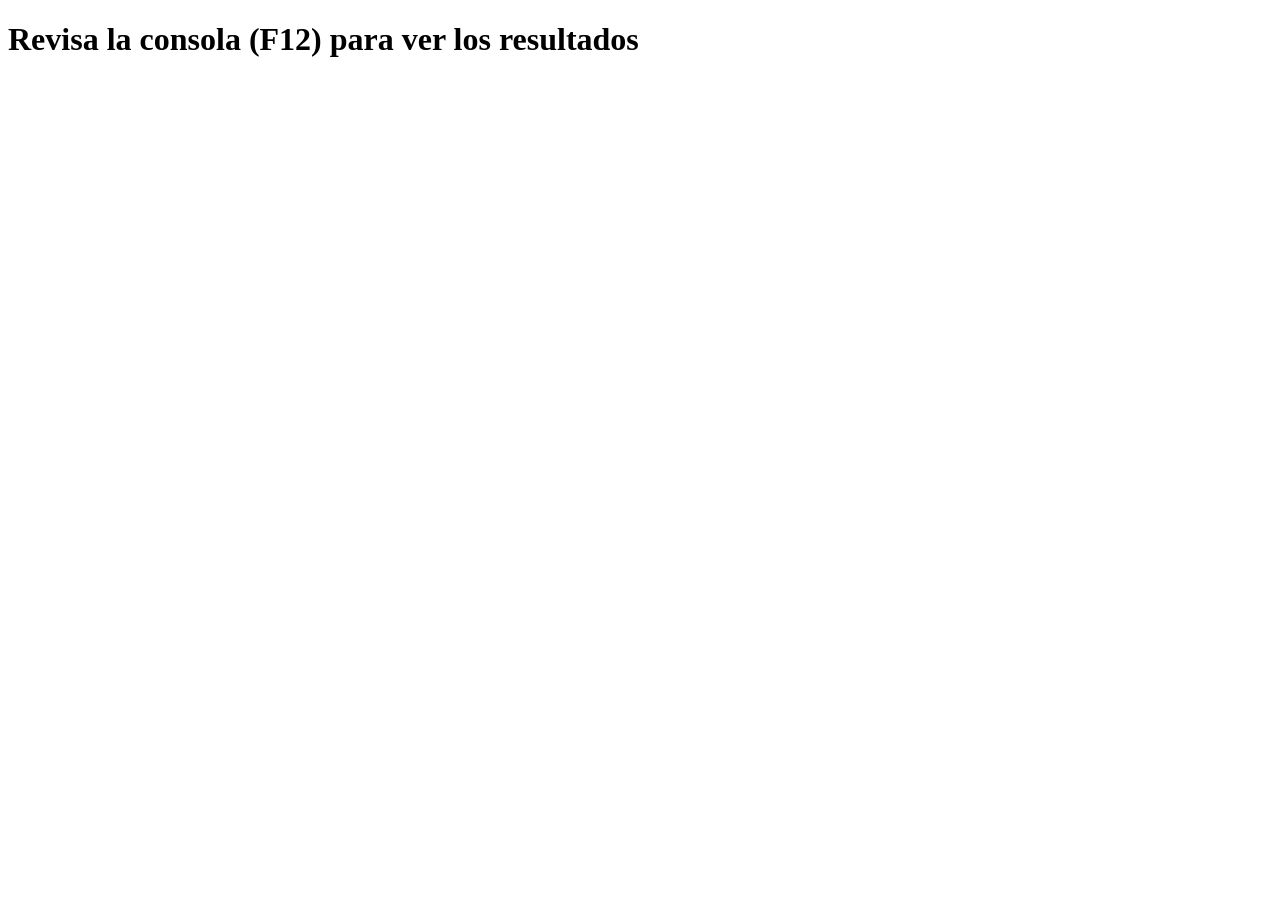
<file: Ejercicio Mundo PC/index.html>
<!DOCTYPE html>
<html lang="es">
<head>
    <meta charset="UTF-8">
    <title>Prueba Mundo PC</title>
</head>
<body>
    <h1>Revisa la consola (F12) para ver los resultados</h1>
    
    <script src="mundoPC.js"></script>
</body>
</html>
</file>
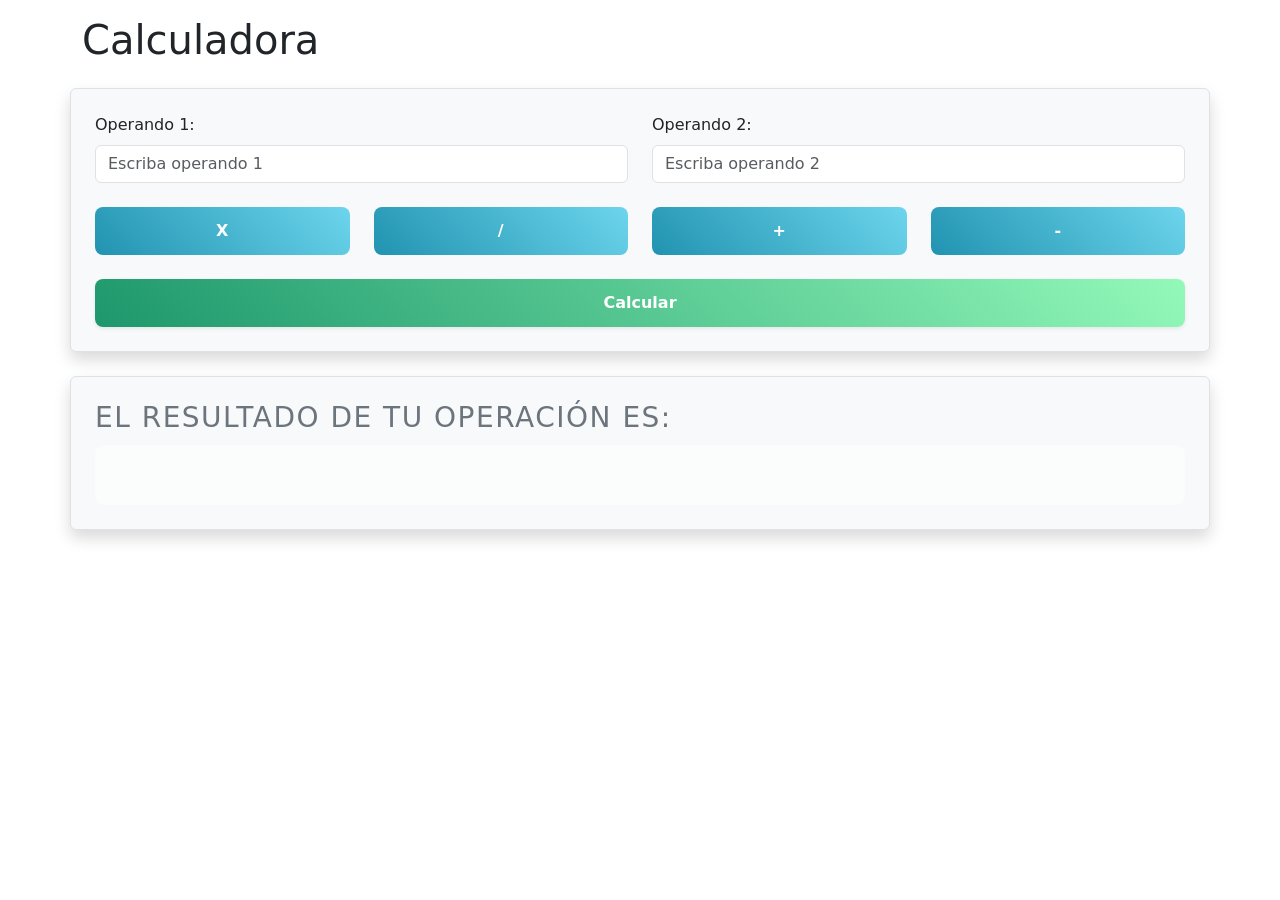
<file: Proyecto Calculadora/index.html>
<!doctype html>
<html lang="en">
<head>
    <meta charset="utf-8">
    <meta name="viewport" content="width=device-width, initial-scale=1">
    <title>Calculadora</title>
    <link href="https://cdn.jsdelivr.net/npm/bootstrap@5.3.8/dist/css/bootstrap.min.css" rel="stylesheet" 
    integrity="sha384-sRIl4kxILFvY47J16cr9ZwB07vP4J8+LH7qKQnuqkuIAvNWLzeN8tE5YBujZqJLB" crossorigin="anonymous">
    <link rel="stylesheet" href="style.css">
</head>
<body>
    <div class="container pt-3">
        <h1>Calculadora</h1>
    </div>

    <div class="container mt-4 p-4 rounded shadow bg-custom">
        <form id="forma">
            <div class="row">
                <div class="col-6">
                    <label for="Num1" class="form-label">Operando 1:</label>
                    <input type="number" name="Num1" id="Num1" placeholder="Escriba operando 1" class="form-control">
                </div>
                <div class="col-6">
                    <label for="Num2" class="form-label">Operando 2:</label>
                    <input type="number" name="Num2" id="Num2" placeholder="Escriba operando 2" class="form-control">
                </div>
            </div>
        </form>
        <div class="row mt-4" id="botones-operacion">
            <div class="col-3">
                <button class="btn fw-bold btn-gradient-op w-100" id="multiplicacion">X</button>
            </div>
            <div class="col-3">
                <button class="btn fw-bold btn-gradient-op w-100" id="division">/</button>
            </div>
            <div class="col-3">
                <button class="btn fw-bold btn-gradient-op w-100" id="suma">+</button>
            </div>
            <div class="col-3">
                <button class="btn fw-bold btn-gradient-op w-100" id="resta">-</button>
            </div>
        </div>
        <div class="row mt-4">
            <div class="col-12">
                <button id="btn-calcular" class="btn btn-gradient w-100 fw-bold shadow-sm">Calcular</button>
            </div>
        </div>
    </div>
    <div class="container mt-4 p-4 rounded shadow bg-custom">
        <label class="label-resultado"><h3>El resultado de tu operación es: </h3></label>
        <div id="divResultado"class="container w-100" id="divResultado">

        </div>
    </div>

    <script src="https://cdn.jsdelivr.net/npm/bootstrap@5.3.8/dist/js/bootstrap.bundle.min.js" integrity="sha384-FKyoEForCGlyvwx9Hj09JcYn3nv7wiPVlz7YYwJrWVcXK/BmnVDxM+D2scQbITxI" crossorigin="anonymous">
    </script>
    <script>
        // Captura de eventos/data
    const forma = document.getElementById("forma");
    const grupoOperacion = document.getElementById("botones-operacion");
    const botonesOP = grupoOperacion.querySelectorAll(".btn-gradient-op");
    const divResultado = document.getElementById("divResultado");

    grupoOperacion.addEventListener("click",(evento)=>{
        if(evento.target.classList.contains('btn-gradient-op')){
            botonesOP.forEach(btn => btn.classList.remove("active-op"));
            evento.target.classList.add("active-op");
            console.log("Se seleccionó una op");
        }
    });

    let btnCalcular = document.getElementById("btn-calcular");
    btnCalcular.addEventListener("click",()=>{
        const data = new FormData(forma);
        let n1 = Number(data.get("Num1"));
        let n2 = Number(data.get("Num2"));
        let resultado = 0;
        let operacion;
        botonesOP.forEach(btn =>{
            if(btn.classList.contains("active-op")){
                operacion = btn.id;
                console.log(operacion);
            }
        });

        switch (operacion){
            case "multiplicacion":
                    resultado = n1 * n2;
                    console.log(resultado);
                break;
            case "division":
                    resultado = n1 / n2;
                    console.log(resultado);
                break;
            case "suma":
                    resultado = n1 + n2;
                    console.log(resultado);
                break;
            case "resta":
                    resultado = n1 - n2;
                    console.log(resultado);
                break;
        }
        divResultado.innerHTML = resultado;
    });
    </script>
</body>
</html>
</file>
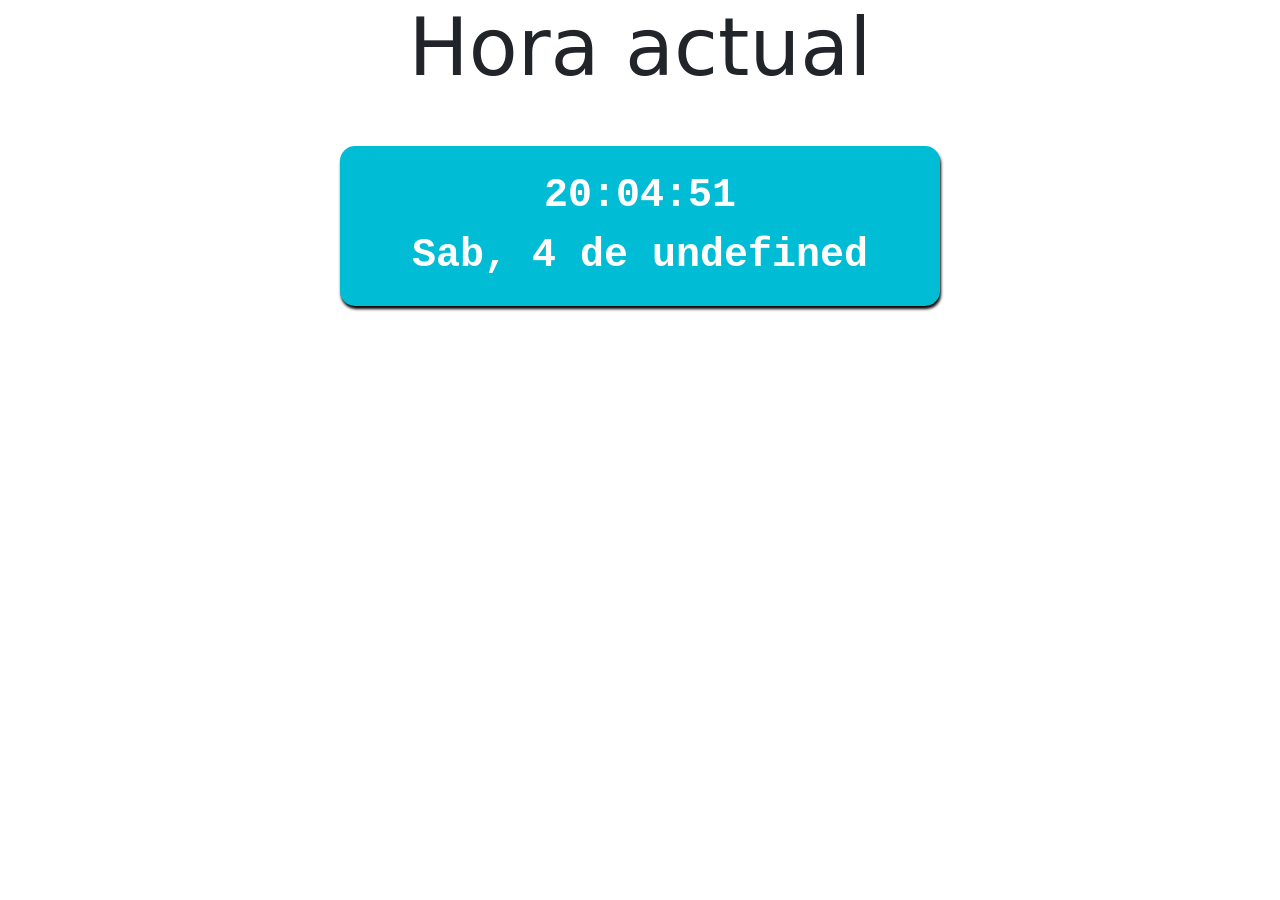
<file: Proyecto Reloj Digital/index.html>
<!DOCTYPE html>
<html lang="en">
<head>
    <meta charset="UTF-8">
    <meta name="viewport" content="width=device-width, initial-scale=1.0">
    <link rel="stylesheet" href="css/styles.css">
    <link href="https://cdn.jsdelivr.net/npm/bootstrap@5.3.8/dist/css/bootstrap.min.css" rel="stylesheet" integrity="sha384-sRIl4kxILFvY47J16cr9ZwB07vP4J8+LH7qKQnuqkuIAvNWLzeN8tE5YBujZqJLB" crossorigin="anonymous">
    <title>Reloj digital</title>
</head>
<body>
    <div class="container">
        <h1 class="display-1 text-center">Hora actual</h1>
    </div>
    <div class="reloj contenedor-reloj sombra">
        <div class="container contenedor-hora">
        </div>
        <div class="container contenedor-fecha">
            
        </div>
    </div>
    


    <script src="js/app.js"></script>
    <script src="https://cdn.jsdelivr.net/npm/bootstrap@5.3.8/dist/js/bootstrap.bundle.min.js" integrity="sha384-FKyoEForCGlyvwx9Hj09JcYn3nv7wiPVlz7YYwJrWVcXK/BmnVDxM+D2scQbITxI" crossorigin="anonymous"></script>
</body>
</html>
</file>
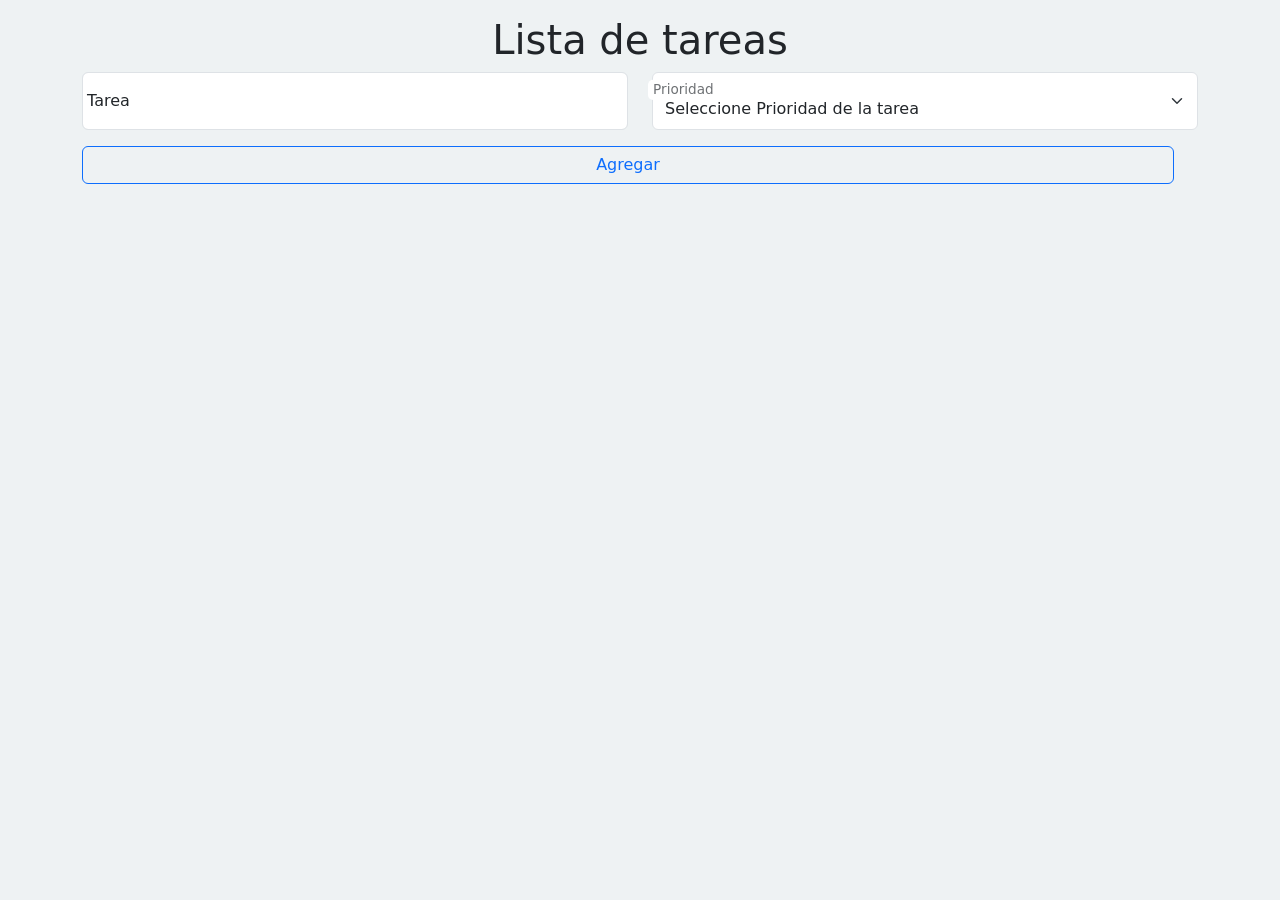
<file: Proyecto To Do List/index.html>
<!doctype html>
<html lang="en">
    <head>
        <meta charset="utf-8">
        <meta name="viewport" content="width=device-width, initial-scale=1">
        <title>To do list</title>
        <link rel="stylesheet" href="css/style.css">
        <link href="https://cdn.jsdelivr.net/npm/bootstrap@5.3.8/dist/css/bootstrap.min.css" rel="stylesheet" integrity="sha384-sRIl4kxILFvY47J16cr9ZwB07vP4J8+LH7qKQnuqkuIAvNWLzeN8tE5YBujZqJLB" crossorigin="anonymous">
        <link rel="stylesheet" href="css/style.css">
    </head>
    <body>
        <div class="d-flex justify-content-center align-items-center">
            <h1 class="pt-3 ">Lista de tareas</h1>
        </div>
        <div class="container">
            <form id="form-tareas" class="mb-3 row">
                <div class="container form-floating col-md-6">
                    <input type="text" name="input-tarea" id="input-tarea" placeholder="" class="form-control">
                    <label for="input-tareas" class="form-label ps-3">Tarea</label>
                </div>
                <div class="container col-md-6 form-floating">
                    
                    <select name="select-prioridad" id="select-prioridad" class="form-select" aria-label="Floating select">
                        <option value="" disabled selected>Seleccione Prioridad de la tarea</option>
                        <option value="Baja">Baja</option>
                        <option value="Media">Media</option>
                        <option value="Alta">Alta</option>
                    </select>
                    <label for="select-prioridad">Prioridad</label>
                </div>
            </form>
            <div class="container row">
                <button class="btn btn-outline-primary col-md-12" id="btnAgregar">Agregar</button>
            </div>
            
        </div>
        <div class="row justify-content-center">
            <ul id="lista-tareas" class="list-group list-group-flush col-md-9 d-flex ">

            </ul>
        </div>
        
        <template id="template-tarea">
            <li class="list-group-item d-flex justify-content-between align-items-center shadow-sm mt-3">
                <div class="contenedor-texto">
                    <span class="js-nombre-tarea">

                        
                    </span>
                </div>
                <div class="btn-group">
                    <button class="btn btn-sm btn-outline-primary btn-editar me-3">Editar</button>
                    <button class="btn btn-sm btn-outline-danger btn-eliminar">Eliminar</button>
                </div>
            </li>
        </template>



        <script src="https://cdn.jsdelivr.net/npm/bootstrap@5.3.8/dist/js/bootstrap.bundle.min.js" integrity="sha384-FKyoEForCGlyvwx9Hj09JcYn3nv7wiPVlz7YYwJrWVcXK/BmnVDxM+D2scQbITxI" crossorigin="anonymous"></script>
        <script src="js/app.js"></script>
        <script src="js/Tarea.js   "></script>
    </body>
</html>
</file>
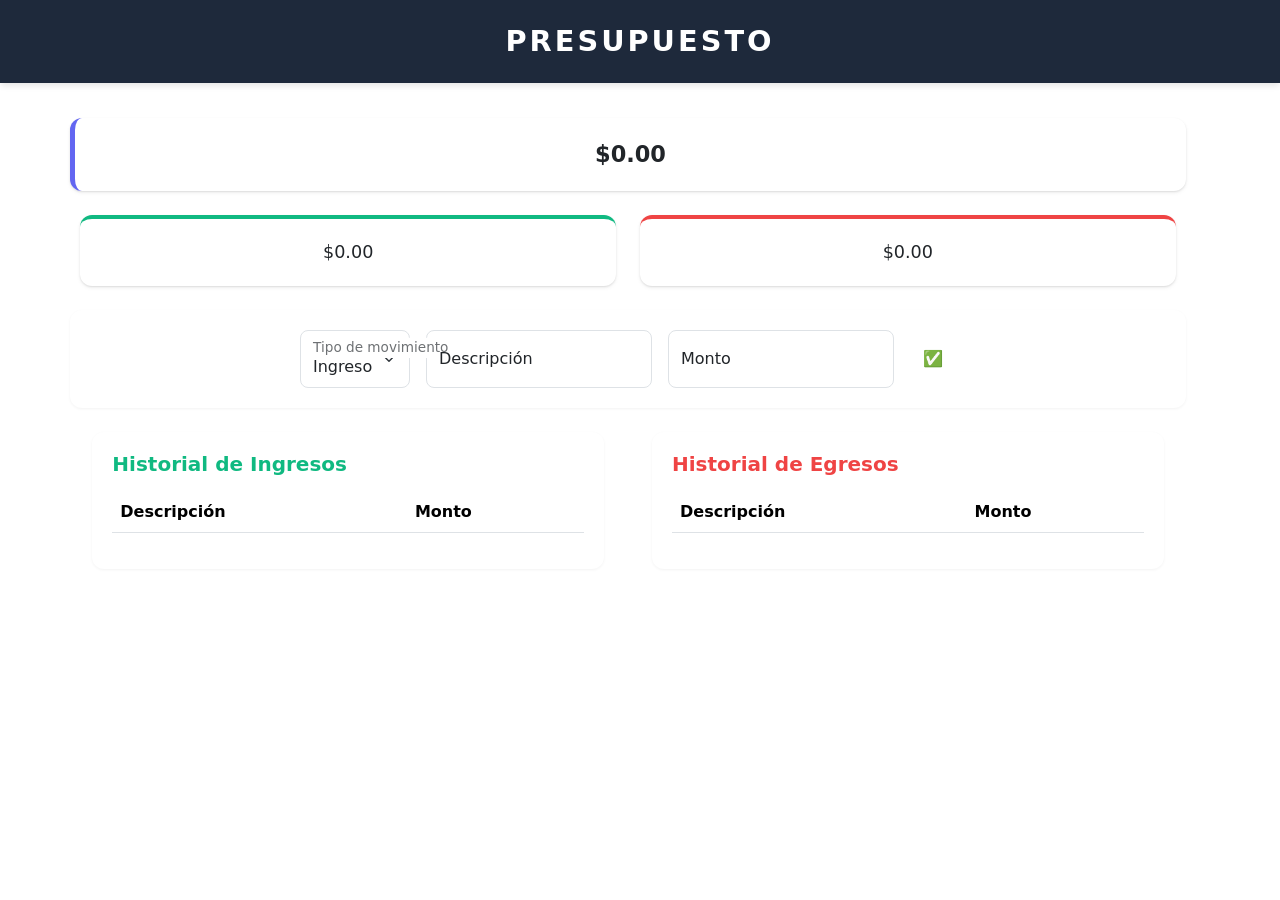
<file: ProyectoPresupuesto/index.html>
<!DOCTYPE html>
<html lang="en">
<head>
    <meta charset="UTF-8">
    <meta name="viewport" content="width=device-width, initial-scale=1.0">
    <link rel="stylesheet" href="css/styles.css">
    <link href="https://cdn.jsdelivr.net/npm/bootstrap@5.3.8/dist/css/bootstrap.min.css" rel="stylesheet" integrity="sha384-sRIl4kxILFvY47J16cr9ZwB07vP4J8+LH7qKQnuqkuIAvNWLzeN8tE5YBujZqJLB" crossorigin="anonymous">
    <title>Presupuesto</title>
</head>
<body>
    <header>
        <h1>PRESUPUESTO</h1>
    </header>
    <div class="container">
        <div class="row">
            <div class="saldo-actual saldos"> 
                
            </div>
    </div>
        <div class="row">
            <div class="contenedor-ingresos saldos">
                
            </div>
            <div class="contenedor-egresos saldos">
                
            </div>
        </div>
        <div class="row">
            <div class="contenedor-form">
                <form id="form-movimiento">
                    <div class="form-floating">
                        <select id="tipo" name="tipo" class="formulario form-select" required="true">
                            <option selected value="Ingreso">Ingreso</option>
                            <option value="Egreso">Egreso</option>
                        </select>
                        <label for="tipo">Tipo de movimiento</label>
                    </div>
                

                    <div class="form-floating">
                        <input class="formulario form-control" type="text" id="descripcion" name="descripcion" placeholder="Salario" required="true">
                        <label for="descripcion" class="form-label">Descripción</label>
                    </div>


                    <div class="form-floating">
                        <input class="formulario form-control" type="number" id="monto" placeholder="200" name="monto" required="true">
                        <label for="monto" class="form-label">Monto</label>
                    </div>


                    <input id="btnAgregar"class="formulario btn btn-secundary" type="submit" value="✅">
                </form>
            </div>
        </div>
    
        <div class="row mt-4 contenedor-saldos">
            <div class="tabla-columna">
                <div class="contenedor-form">
                    <h3 class="h5 mb-3" style="color: #10b981; font-weight: 600;">Historial de Ingresos</h3>
                    <table class="table table-hover">
                        <thead>
                            <tr>
                                <th>Descripción</th>
                                <th>Monto</th>
                            </tr>
                        </thead>
                <tbody id="tabla-ingresos">
                </tbody>
            </table>
        </div>
    </div>
    
    <div class="tabla-columna">
        <div class="contenedor-form">
            <h3 class="h5 mb-3" style="color: #ef4444; font-weight: 600;">Historial de Egresos</h3>
            <table class="table table-hover">
                <thead>
                    <tr>
                        <th>Descripción</th>
                        <th>Monto</th>
                    </tr>
                </thead>
                <tbody id="tabla-egresos">
                    
                </tbody>
            </table>
        </div>
    </div>
</div>
</div>
<template id="template-fila">
    
</template>

    <script src="https://cdn.jsdelivr.net/npm/bootstrap@5.3.8/dist/js/bootstrap.bundle.min.js" integrity="sha384-FKyoEForCGlyvwx9Hj09JcYn3nv7wiPVlz7YYwJrWVcXK/BmnVDxM+D2scQbITxI" crossorigin="anonymous"></script>
    <script type="module" src="js/app.js"></script>
</body>
</html>
</file>
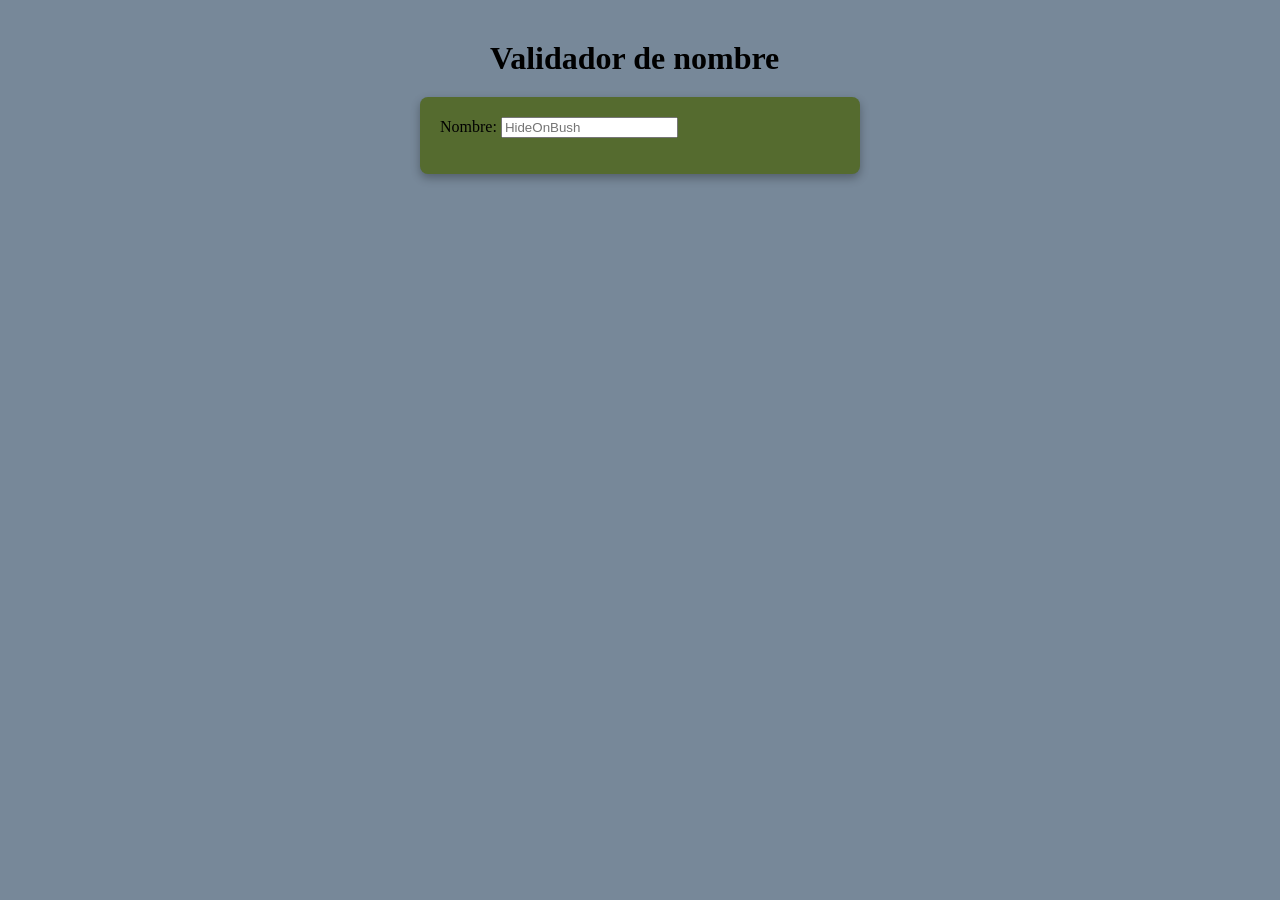
<file: DOM/Ejercicio 7 DOM/index.html>
<!DOCTYPE html>
<html lang="en">
<head>
    <meta charset="UTF-8">
    <link rel="stylesheet" href="style.css">
    <meta name="viewport" content="width=device-width, initial-scale=1.0">
    <title>Validador de nombre </title>
</head>
<body>
    <h1>Validador de nombre</h1>
    <div class="container">
        <form id="formValidador">
            Nombre: <input type="text" name="username" id="username" placeholder="HideOnBush">
            <br>

        </form>
        <p id="mensaje"></p>
    </div>

<script>
    document.getElementById("username").oninput = validar;

    function validar(){
        let username = document.forms["formValidador"]["username"];
        console.log(username.value);
        if(username.value.length < 5){
            document.getElementById("username").classList.remove("input_ok");
            document.getElementById("username").classList.add("input_error");
            document.getElementById("mensaje").innerHTML = "Texto muy corto";
        }else{
            document.getElementById("username").classList.remove("input_error");
            document.getElementById("username").classList.add("input_ok");
            document.getElementById("mensaje").innerHTML = "¡Nickname EPICO!";
        }
    }

</script>
</body>
</html>
</file>
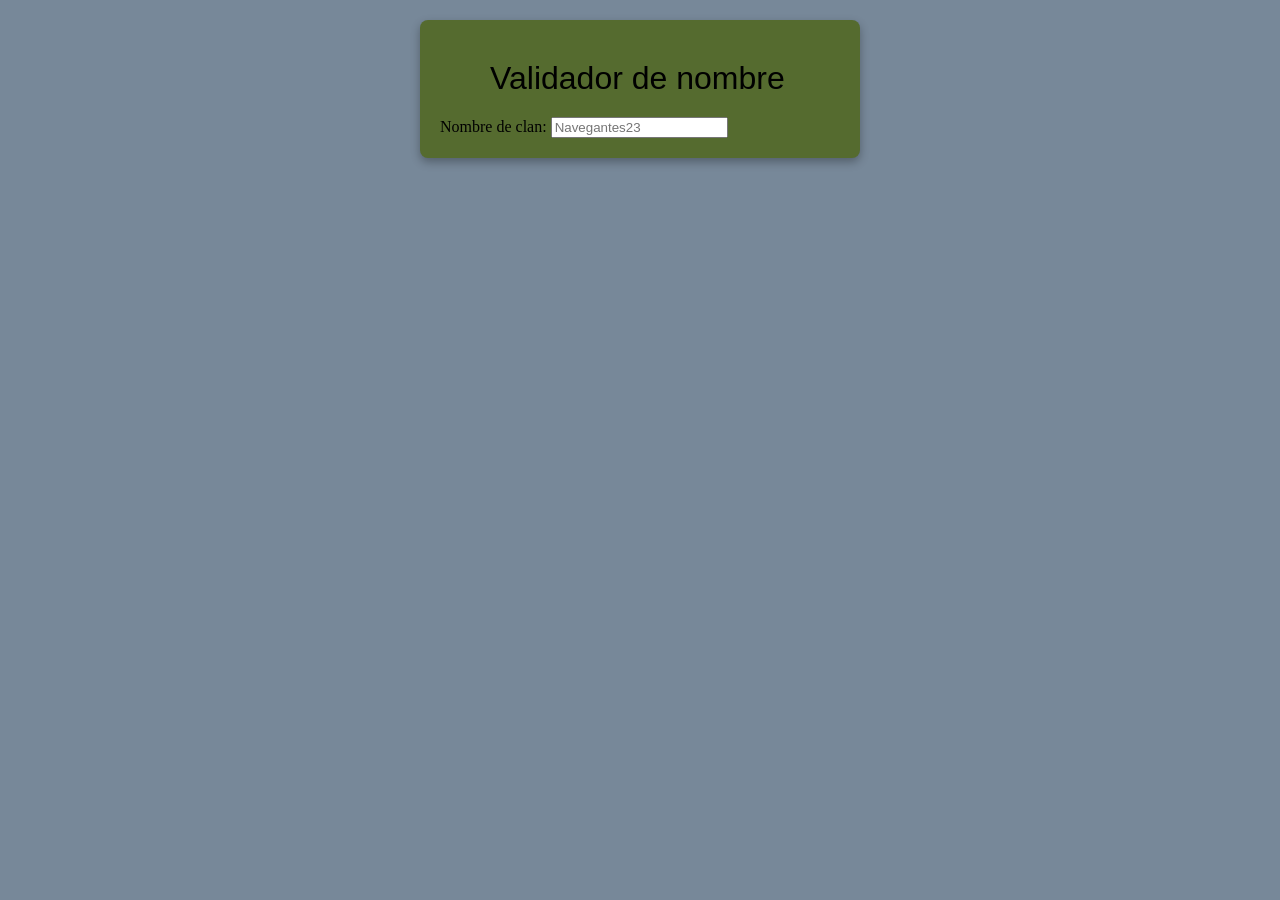
<file: DOM/Ejercicio 8 DOM/index.html>
<!DOCTYPE html>
<html lang="en">
<head>
    <meta charset="UTF-8">
    <link rel="stylesheet" href="style.css">
    <meta name="viewport" content="width=device-width, initial-scale=1.0">
    <title>Registro de clan</title>
</head>
<body onload="alerta()">
    <div class="container">
        <h1>Validador de nombre</h1>
        <form id="formclan">
            Nombre de clan: <input type="text" name="nombre_clan" id="nombre_clan" placeholder="Navegantes23" onchange="validacion(this)">
        </form>
        <div id="aviso">

        </div>
    </div>
    

<script>
    function alerta (){
        alert("Bienvenido al centro de Reclutamiento");
    }
    function validacion(nombreClan){
        if(nombreClan.value.length < 4){
            document.getElementById("aviso").in
            nombreClan.value = "";
            document.getElementById("aviso").innerHTML = "¡Nombre muy corto para un clan!";
            console.log("Menor a 4")
        }else{
            nombreClan.value = nombreClan.value.toUpperCase();
            document.getElementById("aviso").innerHTML ="";
        }
    }


</script>
</body>
</html>
</file>
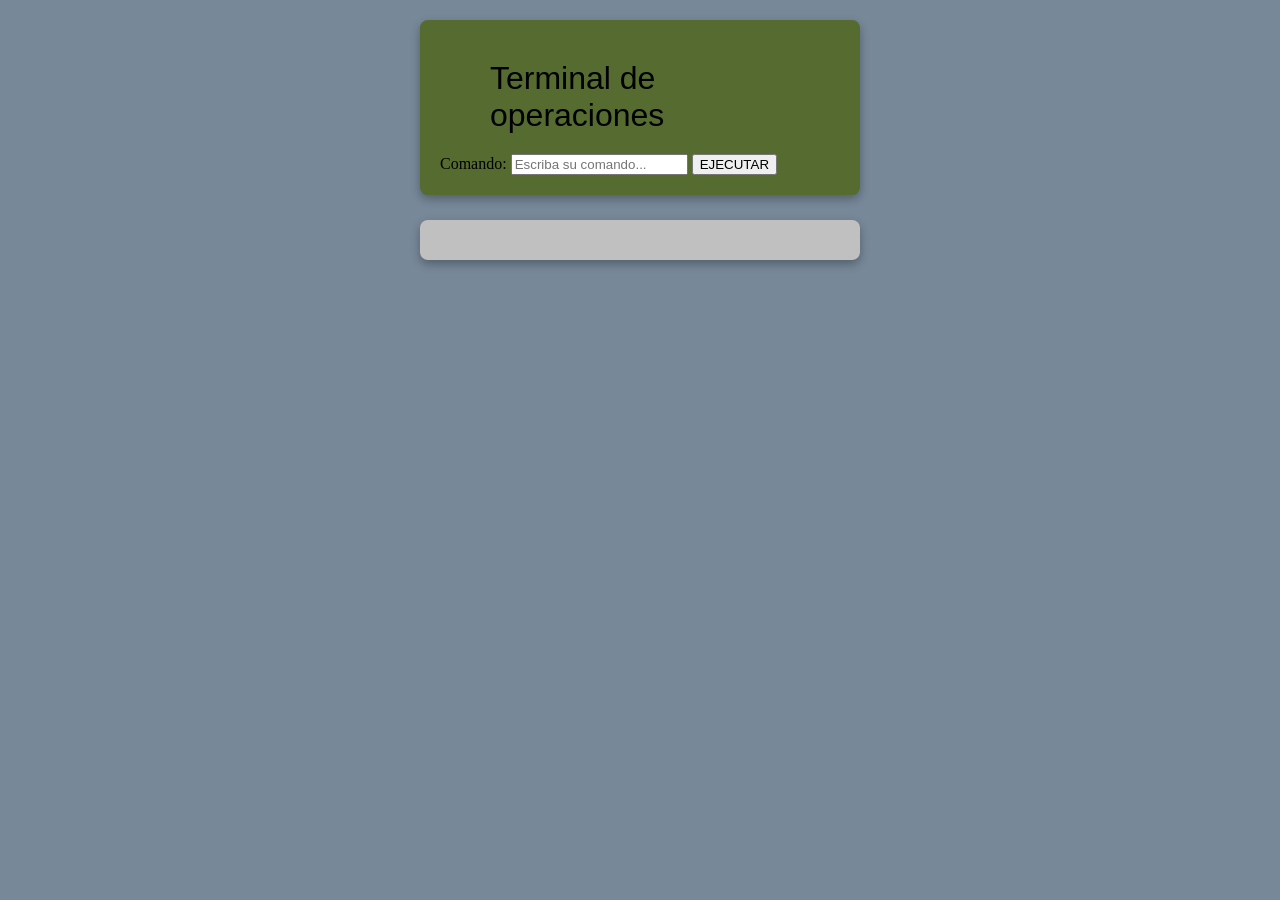
<file: DOM/Ejercicio 9 DOM/index.html>
<!DOCTYPE html>
<html lang="en">
<head>
    <meta charset="UTF-8">
    <link rel="stylesheet" href="style.css">
    <meta name="viewport" content="width=device-width, initial-scale=1.0">
    <title>Registro de clan</title>
</head>
<body>
    <div class="container">
        <h1>Terminal de operaciones</h1>
        <form id="form1">
            Comando: <input type="text" name="comando" id="comando" placeholder="Escriba su comando...">
            <button id="btn-ejecutar">EJECUTAR</button>
        </form>
    </div>
    <div class="container" id="consola-salida">

    </div>
    

<script>
    const comandanteController = {
        ejecutar: function(comando){
            if(comando == "/stats"){
                return("Mostrando estadisticas del clan...");
            }else if(comando == "/limpiar"){
                return ("");
            }else{
                return("Comando Desconocido");
            }
        },
    }

    let inputComando = document.getElementById("comando");
    let btnEjecutar = document.getElementById("btn-ejecutar");
    let consolaSalida = document.getElementById("consola-salida");
    inputComando.addEventListener("focus",()=>{
        inputComando.classList.add("foco-terminal");
    });

    inputComando.addEventListener("blur",()=>{
        inputComando.classList.remove("foco-terminal");
    });

    btnEjecutar.addEventListener("mouseover",()=>{
        btnEjecutar.classList.add("boton-hover");
    });

    btnEjecutar.addEventListener("mouseout",()=>{
        btnEjecutar.classList.remove("boton-hover");
    })

    btnEjecutar.addEventListener("mousedown",()=>{
        btnEjecutar.classList.add("boton-active");
    })
    btnEjecutar.addEventListener("mouseup",()=>{
        btnEjecutar.classList.remove("boton-active");
    })

    btnEjecutar.addEventListener("click",(evento)=>{
        evento.preventDefault();
        console.log(inputComando.value);
        consolaSalida.innerHTML = comandanteController.ejecutar(inputComando.value);
    })


</script>
</body>
</html>
</file>
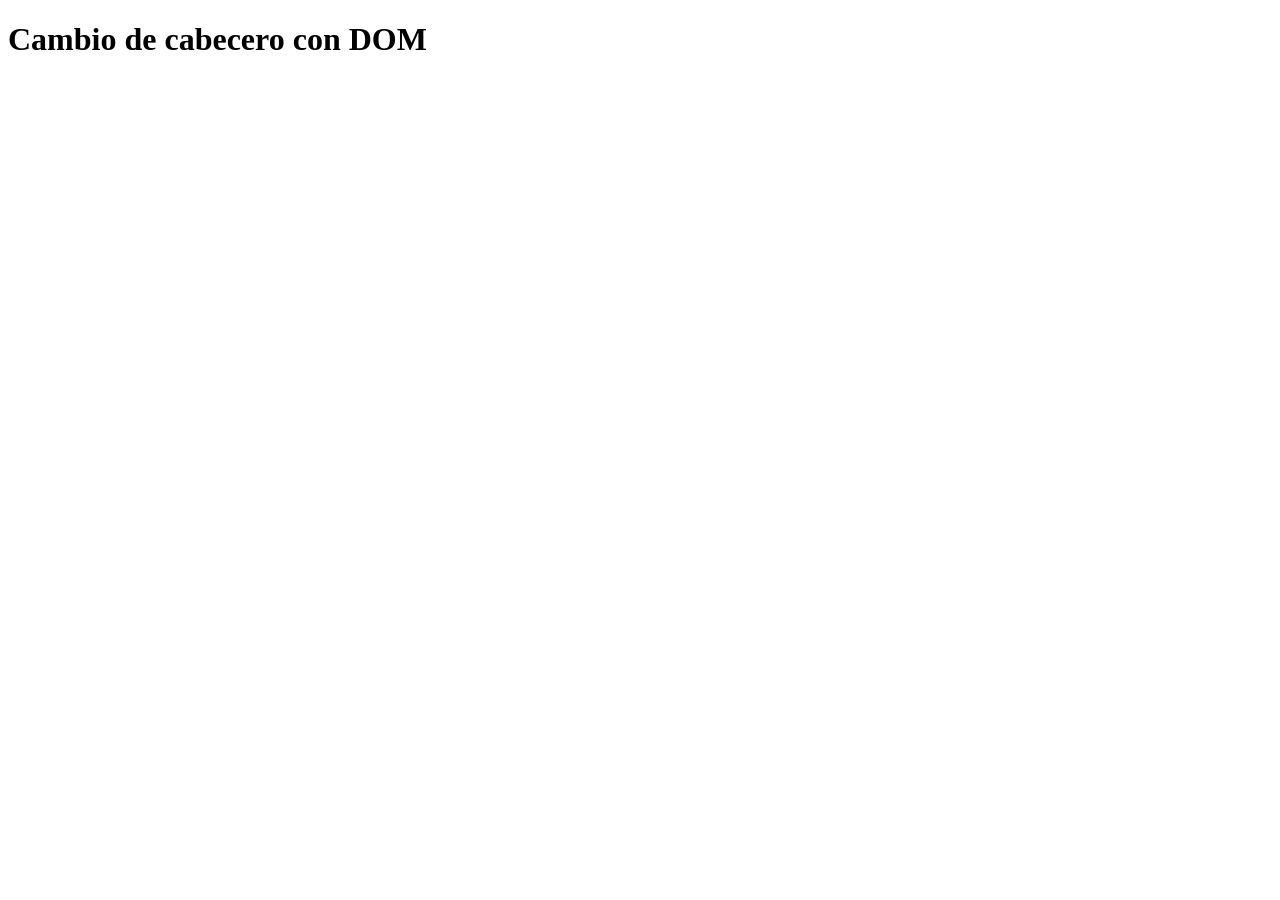
<file: DOM/Ejercicio1 DOM/index.html>
<!DOCTYPE html>
<html lang="en">
<head>
    <meta charset="UTF-8">
    <meta name="viewport" content="width=device-width, initial-scale=1.0">
    <link rel="icon" href="data:,">
    <title>Prueba con DOM</title>
</head>
<body>
    <h1 id="h1">Bienvenido al DOM</h1>

    <script>
        
        let h1 = document.getElementById("h1");
        console.log(`DOM del h1 es igual a: ${h1}`);
        h1.innerHTML = "Cambio de cabecero con DOM ";
        console.log(h1)
    </script>

</body>
</html>
</file>
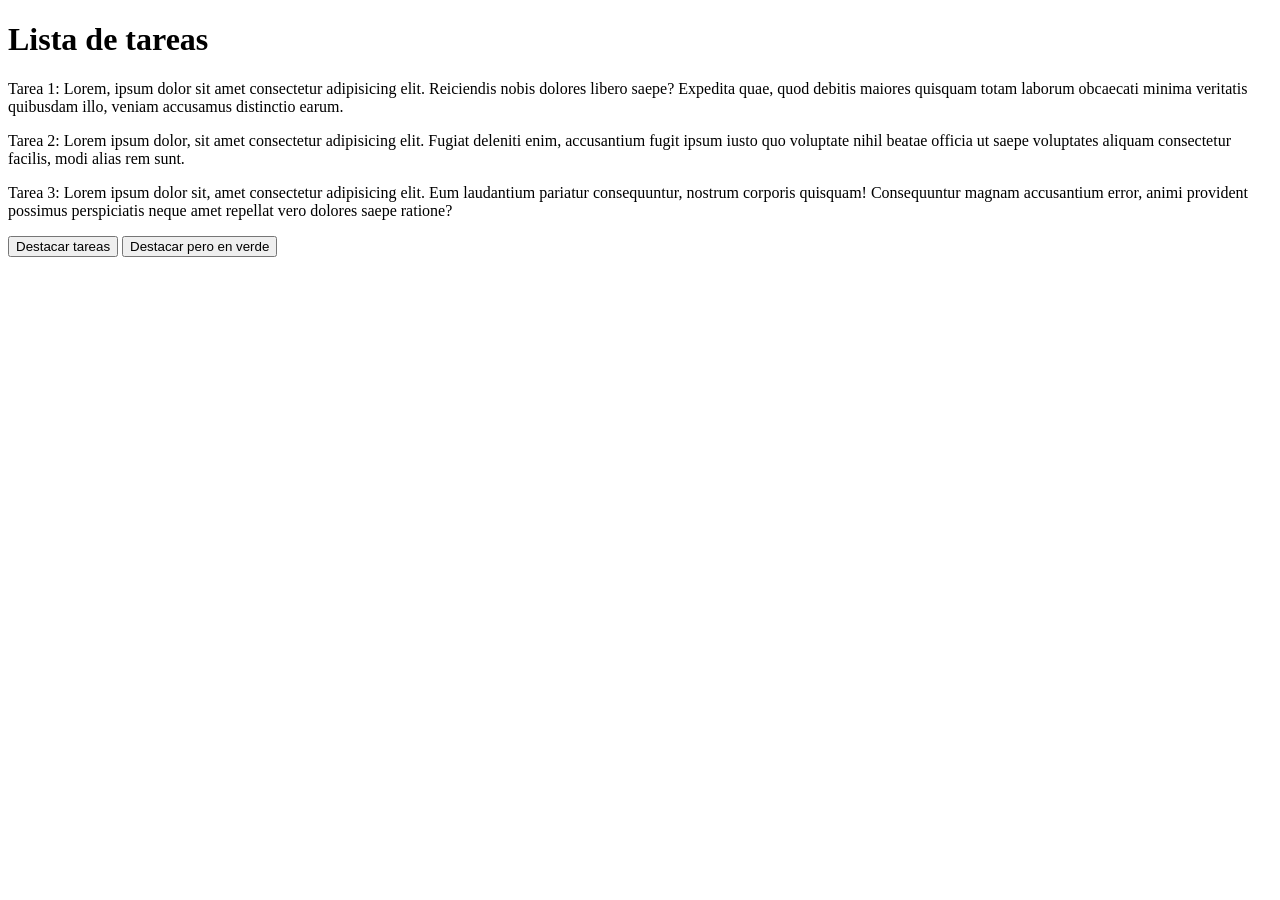
<file: DOM/Ejercicio2 DOM/index.html>
<!DOCTYPE html>
<html lang="en">
<head>
    <meta charset="UTF-8">
    <meta name="viewport" content="width=device-width, initial-scale=1.0">
    <title>Modificador de Parrafos</title>
</head>
<body>
    <h1>Lista de tareas</h1>

    <p>Tarea 1: Lorem, ipsum dolor sit amet consectetur adipisicing elit. Reiciendis nobis dolores libero saepe? Expedita quae, quod debitis maiores quisquam totam laborum obcaecati minima veritatis quibusdam illo, veniam accusamus distinctio earum.</p>

    <p>Tarea 2: Lorem ipsum dolor, sit amet consectetur adipisicing elit. Fugiat deleniti enim, accusantium fugit ipsum iusto quo voluptate nihil beatae officia ut saepe voluptates aliquam consectetur facilis, modi alias rem sunt.</p>

    <p>Tarea 3: Lorem ipsum dolor sit, amet consectetur adipisicing elit. Eum laudantium pariatur consequuntur, nostrum corporis quisquam! Consequuntur magnam accusantium error, animi provident possimus perspiciatis neque amet repellat vero dolores saepe ratione?</p>

    <button id="btn_destacar">Destacar tareas</button>

    <button id="btn_destacar_verde">Destacar pero en verde</button>
    <script>
        let parrafos = document.getElementsByTagName('p');        
        let btnDestacar = document.getElementById("btn_destacar");
        let btnDestacarVerde = document.getElementById("btn_destacar_verde");

        const cambiarColor = (color) =>{
            for(let i=0;i<parrafos.length;i++){
            parrafos[i].style.backgroundColor = color;
            parrafos[i].style.color = "black";
            parrafos[i].style.fontWeight = "bold";
        }
        }

        btnDestacar.addEventListener("click",()=>cambiarColor("yellow"));
        btnDestacarVerde.addEventListener("click", ()=>cambiarColor("green"));

        console.log(parrafos.length);
    </script>
</body>
</html>
</file>
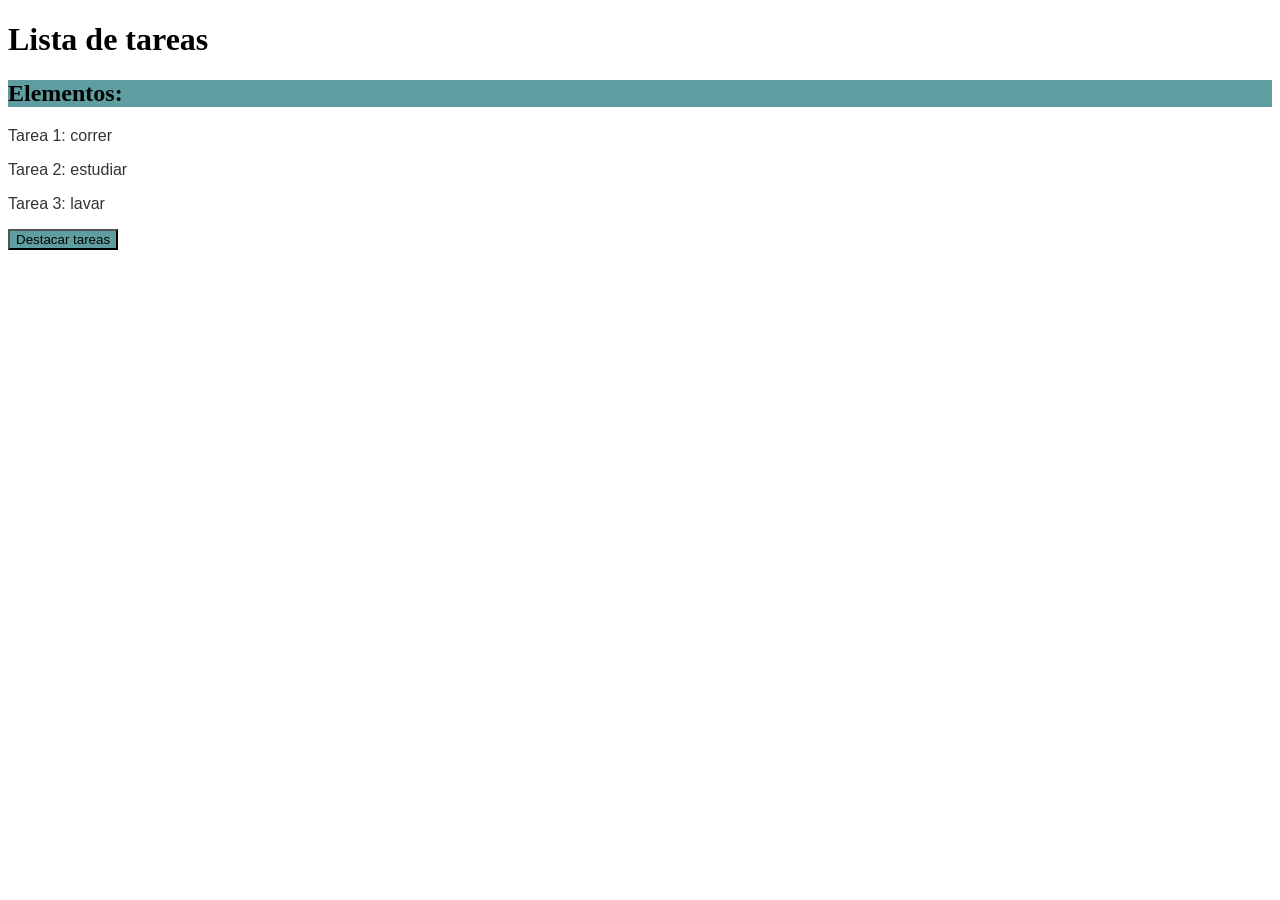
<file: DOM/Ejercicio3 DOM/index.html>
<!DOCTYPE html>
<html lang="en">
    
<head>
    <meta charset="UTF-8">
    <link rel="stylesheet" href="styles.css">
    <meta name="viewport" content="width=device-width, initial-scale=1.0">
    <title>Modificador de Parrafos</title>
</head>
<body>
    <h1>Lista de tareas</h1>

    <h2 class="azulito">Elementos:</h2>

    <p class="textos">Tarea 1: correr</p>
    <p class="textos">Tarea 2: estudiar</p>
    <p class="textos">Tarea 3: lavar</p>

    <button class="azulito" id="btn_destacar">Destacar tareas</button>

    
    <script>
        let parrafos = document.getElementsByTagName('p');        
        let btnDestacar = document.getElementById("btn_destacar");
        

    

        btnDestacar.addEventListener("click",()=>{
            for(let i = 0; i<parrafos.length; i++){
                parrafos[i].classList.toggle("resaltado");
            }
        });

        console.log(parrafos.length);
    </script>
</body>
</html>
</file>
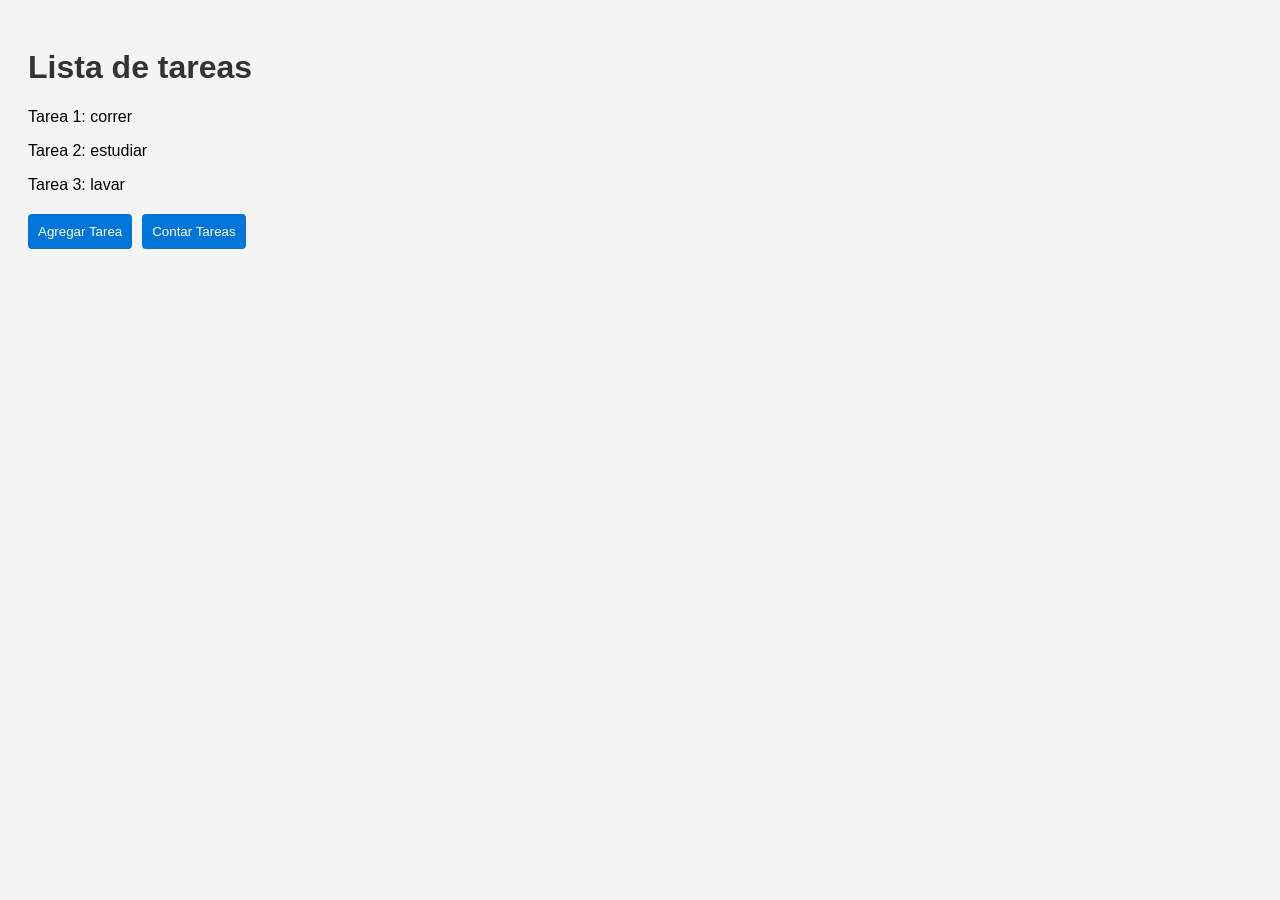
<file: DOM/Ejercicio4 DOM/index.html>
<!DOCTYPE html>
<html lang="en">
    
<head>
    <meta charset="UTF-8">
    <link rel="stylesheet" href="styles.css">
    <meta name="viewport" content="width=device-width, initial-scale=1.0">
    <title>Listado de tareas</title>
</head>
<body>
    <div class="container">
        <h1>Lista de tareas</h1>
        <div id="lista-tareas">
            <p class="textos">Tarea 1: correr</p>
            <p class="textos">Tarea 2: estudiar</p>
            <p class="textos">Tarea 3: lavar</p>
        </div>
        <div class="controles">
            <button id="btn-agregar">Agregar Tarea</button>
            <button id="btn-contar">Contar Tareas</button>
        </div>
    </div>
    
    <script>
        // 1. Seleccionamos elementos iniciales
const botonContar = document.getElementById('btn-contar');
const botonAgregar = document.getElementById('btn-agregar');
const contenedorTareas = document.getElementById('lista-tareas');

// 2. Aquí creamos las dos listas (Una viva y otra estática)
const listaViva = document.getElementsByClassName('tarea');
const listaEstatica = document.querySelectorAll('.tarea');

// FUNCIÓN PARA AGREGAR UNA NUEVA TAREA AL HTML
botonAgregar.addEventListener('click', () => {
    const nuevaTarea = document.createElement('div');
    nuevaTarea.className = 'tarea pendiente';
    nuevaTarea.innerText = 'Nueva tarea generada por JS';
    contenedorTareas.appendChild(nuevaTarea);
    console.log('¡Tarea agregada!');
});


// === EL RETO ESTÁ AQUÍ ===
botonContar.addEventListener('click', () => {
    

    // PASO A: Muestra en la consola el .length de la "listaViva"
    console.log(listaViva.length)

    // PASO B: Muestra en la consola el .length de la "listaEstatica"
    console.log(listaEstatica.length)

    
    // PASO C (Avanzado): Intenta pintar de color azul el texto de todas 
    // las tareas usando la "listaEstatica" y un bucle .forEach()
    // TU CÓDIGO AQUÍ
    listaEstatica.forEach(tarea => {
        
    });
});
    </script>
</body>
</html>
</file>
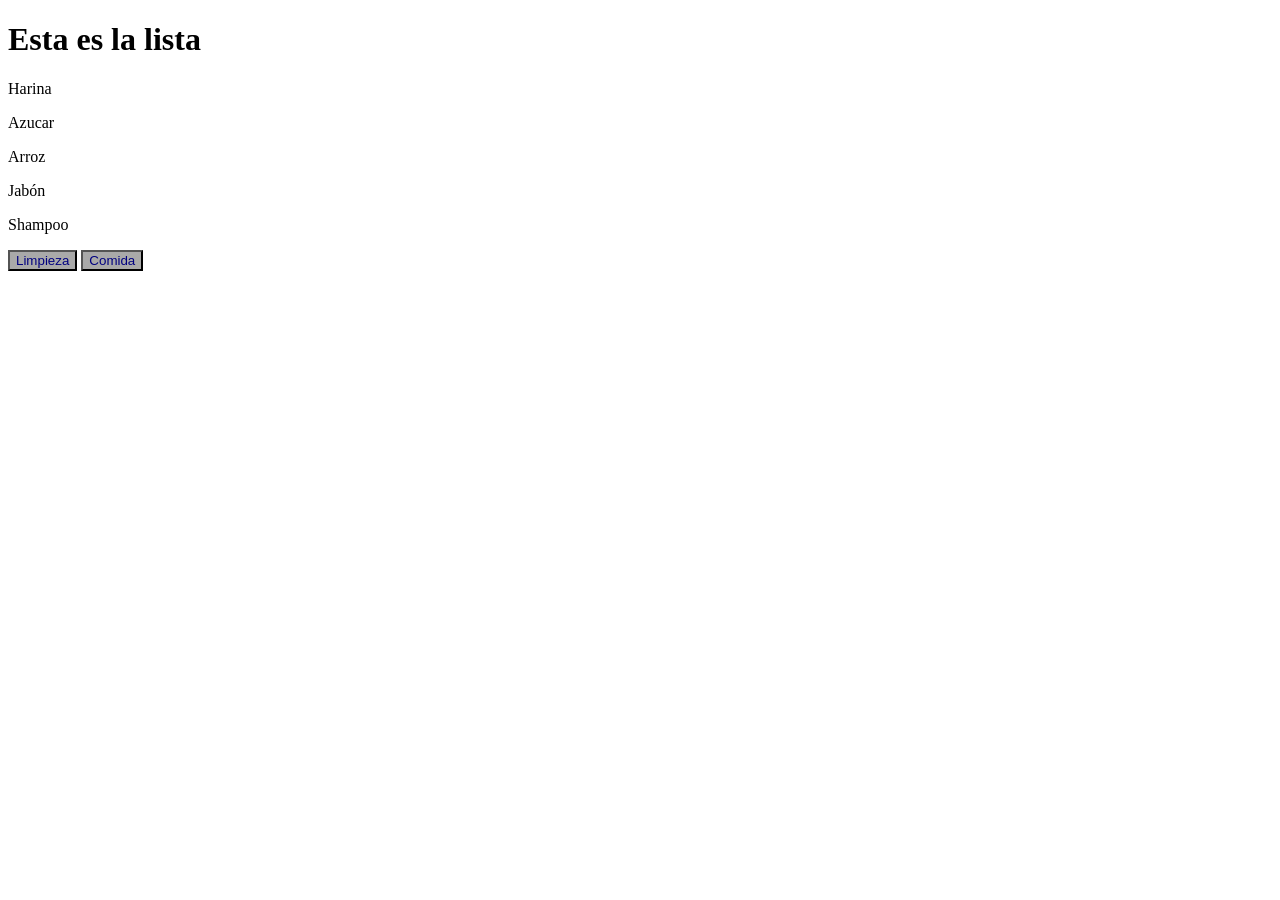
<file: DOM/Ejercicio5 DOM/index.html>
<!DOCTYPE html>
<html lang="en">
<head>
    <meta charset="UTF-8">
    <meta name="viewport" content="width=device-width, initial-scale=1.0">
    <link rel="stylesheet" href="styles.css">
    <title>Lista de supermercado</title>
</head>
<body>

    <h1>Esta es la lista</h1>
    <div class="container">
        <p class="comida">Harina</p>
        <p class="comida">Azucar</p>
        <p class="comida">Arroz</p>
        <p class="limpieza">Jabón</p>
        <p class="limpieza">Shampoo</p>
    </div>
    <div>
        <button id="btn_limpieza">Limpieza</button>
        <button id="btn_comida">Comida</button>
    </div>

    <script>
        let btnLimpieza = document.getElementById('btn_limpieza');
        let btnComida = document.getElementById('btn_comida');
        let pComida = document.getElementsByClassName("comida");
        let pLimpieza = document.querySelectorAll("p.limpieza");

        btnLimpieza.addEventListener("click",()=>{
            for(let i = 0; i < pLimpieza.length; i++){
                pLimpieza[i].classList.add("fondo-azul");
            }
        });
        
        btnComida.addEventListener("click",()=>{
            for(let i = 0; i < pComida.length; i++){
                pComida[i].classList.add("fondo-verde");
            }
        });

    </script>
</body>
</html>
</file>
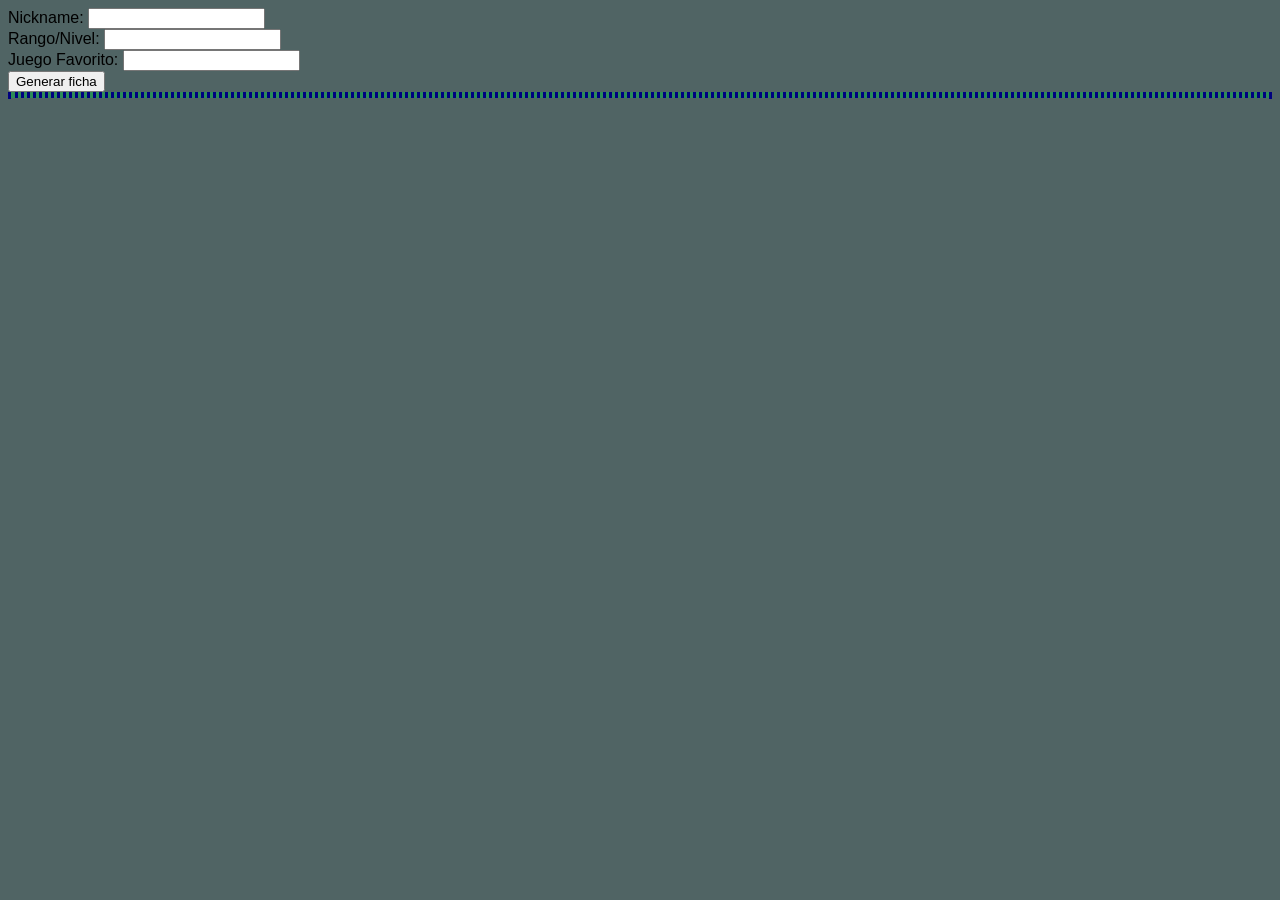
<file: DOM/Ejercicio6 DOM-Forms/index.html>
<!DOCTYPE html>
<html lang="en">
<head>
    <meta charset="UTF-8">
    <meta name="viewport" content="width=device-width, initial-scale=1.0">
    <link rel="stylesheet" href="style.css">
    <title>Ficha de juego</title>
</head>
<body>
    <div class="container">
        <form id="registro">
            Nickname: <input type="text" name="nick">
            <br>
            Rango/Nivel: <input type="text" name="rango">
            <br>
            Juego Favorito: <input type="text" name="juego">
        </form>
        <button onclick="generarFicha()">Generar ficha</button>
        <div id="ficha" class="ficha">

        </div>
    </div>
    <script>
        
        const generarFicha = () =>{
            let formulario = document.forms['registro'];
            let nickname = formulario['nick'];
            let rango = formulario['rango'];
            let juego = formulario['juego'];
            let text = "Jugador: [" + nickname.value + "] | Nivel: ["+ rango.value +"] | Juego Favorito: [" + juego.value + "]";
            let ficha = document.getElementById("ficha");
            ficha.innerHTML = text;
        }
    </script>
</body>
</html>
</file>
<file: Proyecto Calculadora/style.css>
/* Fondo para el contenedor principal */
.bg-custom {
    background-color: #f8f9fa; /* Un gris muy claro y limpio */
    border: 1px solid #dee2e6;
}

/* Botón con estilo degradado y bordes redondeados */
.btn-gradient {
    background: linear-gradient(45deg, #1d976c, #93f9b9); /* Degradado verde tecnológico */
    color: white;
    border: none;
    border-radius: 8px;
    padding: 12px;
    transition: transform 0.2s, box-shadow 0.2s;
}
.btn-gradient-op{
    background: linear-gradient(45deg, #2193b0, #6dd5ed); /* Degradado verde tecnológico */
    color: white;
    border: none;
    border-radius: 8px;
    padding: 12px;
    transition: transform 0.2s, box-shadow 0.2s;
}
.btn-gradient-op:hover {
    box-shadow: 0 0 15px rgba(33, 147, 176, 0.5);
    filter: brightness(1.1);
}

/* Efecto Hover (Brillo) */
.btn-gradient:hover {
    color: white;
    box-shadow: 0 0 15px rgba(29, 151, 108, 0.5);
    filter: brightness(1.1);
}

/* Efecto Active (Hundido) */
.btn-gradient:active {
    transform: translateY(2px);
    box-shadow: none;
}
.active-op {
    border: 2px solid #004e92 !important;
    background: #e0f0ff !important;
    transform: scale(0.95); /* Efecto de que se quedó hundido */
}
.label-resultado {
    font-size: 0.85rem;
    text-transform: uppercase;
    letter-spacing: 1.5px;
    color: #6c757d;
    font-weight: 700;
    margin-bottom: 10px;
    display: block;
}
#divResultado {
    font-size: 2.5rem; /* Tamaño grande para que resalte */
    font-weight: 800;
    color: #004e92; /* Un azul profundo coherente con tus botones */
    text-shadow: 2px 2px 4px rgba(0, 0, 0, 0.1);
    font-family: 'Courier New', Courier, monospace; /* Toque técnico tipo calculadora */
    padding: 10px;
    background: rgba(255, 255, 255, 0.5); /* Fondo sutil para legibilidad */
    border-radius: 10px;
    min-height: 60px;
    display: flex;
    align-items: center;
}
</file>
<file: Proyecto Reloj Digital/css/styles.css>
.contenedor-reloj {
    padding: 20px;
    background-color: #00bcd4; /* Un azul cian llamativo */
    border-radius: 15px;
    color: white;
    text-align: center;
    font-weight: bold;
    font-size: 2.5rem; /* Tamaño grande para que sea legible */
    font-family: 'Courier New', Courier, monospace; /* Fuente monoespaciada para que los números no salten */
    max-width: 600px;
    margin: 0 auto;
    margin-top: 50px;
}
.sombra{
    box-shadow: 1px 3px 3px #000;
}

/* Opcional: Para darle un toque extra a los números */
#reloj {
    align-items: center;
    justify-content: center;
}
</file>
<file: Proyecto To Do List/css/style.css>
.liTarea{
    border-radius: 7px;
}

body{
    background-color:#eef2f3 ;
}
</file>
<file: ProyectoPresupuesto/css/styles.css>
/* 1. IMPORTAMOS LA FUENTE DESDE GOOGLE FONTS */
@import url('https://fonts.googleapis.com/css2?family=Inter:wght@400;600;700&display=swap');

body {
    display: flex;
    flex-direction: column;
    min-height: 100vh;
    margin: 0;
    /* Aplicamos la nueva tipografía limpia y moderna */
    font-family: 'Inter', sans-serif; 
    color: #334155;
    background-color: #f8f9fa; /* Fondo general de la app */
}

header {
    width: 100%;
    background-color: #1e293b; /* Nuevo color azul pizarra oscuro */
    padding: 24px 0;
    text-align: center;
    box-shadow: 0 4px 6px -1px rgba(0, 0, 0, 0.1);
    flex-shrink: 0;
}

header h1 {
    margin: 0;                  
    font-size: 1.8rem;
    font-weight: 700;
    letter-spacing: 3px;
    color: #ffffff;      
}

.container {
    flex-grow: 1;
    padding: 35px 20px;
    max-width: 1200px; /* Evita que la app se estire demasiado en monitores gigantes */
    margin: 0 auto;
}

.row {
    width: 100%;
    display: flex;
    justify-content: center;
    gap: 24px; /* Un espacio un poco más amplio y elegante */
    margin-bottom: 24px;
}

/* 2. DISEÑO COHESIVO PARA LAS TARJETAS */
.saldos {
    background: #ffffff;
    padding: 20px;
    border-radius: 12px; /* Bordes un poco más redondeados (estilo moderno) */
    box-shadow: 0 2px 4px rgba(0, 0, 0, 0.05), 0 1px 2px rgba(0, 0, 0, 0.1);
    text-align: center;
    font-size: 1.1rem;
}

/* Modificadores específicos para cada tipo de tarjeta */
.saldo-actual {
    flex: 0 0 100%;
    font-weight: 700;
    font-size: 1.4rem;
    border-left: 5px solid #6366f1; /* Detalle elegante de color índigo */
}

.contenedor-ingresos {
    flex: 0 0 48%;
    border-top: 4px solid #10b981; /* Línea verde arriba */
}
.contenedor-ingresos span {
    color: #10b981; /* Texto "Ingresos:" en verde */
    font-weight: 600;
}

.contenedor-egresos {
    flex: 0 0 48%;
    border-top: 4px solid #ef4444; /* Línea roja arriba */
}
.contenedor-egresos span {
    color: #ef4444; /* Texto "Egresos:" en rojo */
    font-weight: 600;
}

/* 3. ESTILOS PARA TU NUEVO FORMULARIO HORIZONTAL */
.contenedor-form {
    width: 100%;
    background: #ffffff;
    padding: 20px;
    border-radius: 12px;
    box-shadow: 0 1px 3px rgba(0, 0, 0, 0.05);
}

form {
    display: flex;
    flex-direction: row;
    justify-content: center;
    align-items: center;
    gap: 16px;
    width: 100%;
}

.formulario {
    border-radius: 8px !important;
}

/* Estilo para el botón emoji */
form .btn-secondary {
    background-color: #f1f5f9;
    border: 1px solid #e2e8f0;
    font-size: 1.2rem;
    padding: 12px;
    transition: background 0.2s;
}
form .btn-secondary:hover {
    background-color: #e2e8f0;
}
.contenedor-saldos{
    display: flex;
    flex-direction: row;
    justify-content: center;
    gap: 24px; /* Espacio limpio entre ambas tablas */
    width: 100%
}
.tabla-columna {
    flex: 0 0 48%; /* Cada una ocupa el 48% del ancho, simulando un col-6 perfecto */
}
</file>
<file: DOM/Ejercicio 7 DOM/style.css>
body{
    background-color:lightslategray;
    margin: 0; /* Quita el borde blanco/gris que queda por fuera del padre */
    padding: 20px;
}
.container{
    background-color:darkolivegreen;
    max-width: 400px;
    margin:0 auto;
    padding: 20px;
    border-radius: 8px;
    box-shadow: 0 4px 10px rgba(0,0,0,0.3);
}
.input_error{
    border-color: firebrick;
    background-color: hotpink;
}
.input_ok{
    border-color:springgreen;
    background-color:darkseagreen;
}
h1{
    margin: 0 auto;
    padding: 20px;
    max-width: 300px;
}
</file>
<file: DOM/Ejercicio 8 DOM/style.css>
body{
    background-color:lightslategray;
    margin: 0; /* Quita el borde blanco/gris que queda por fuera del padre */
    padding: 20px;
}
.container{
    background-color:darkolivegreen;
    max-width: 400px;
    margin:0 auto;
    padding: 20px;
    border-radius: 8px;
    box-shadow: 0 4px 10px rgba(0,0,0,0.3);
}
.input_error{
    border-color: firebrick;
    background-color: hotpink;
}
.input_ok{
    border-color:springgreen;
    background-color:darkseagreen;
}
h1{
    margin: 0 auto;
    padding: 20px;
    max-width: 300px;
    font-family:Arial, Helvetica, sans-serif;
    font-weight: 400;
}
</file>
<file: DOM/Ejercicio 9 DOM/style.css>
body{
    background-color:lightslategray;
    margin: 0; /* Quita el borde blanco/gris que queda por fuera del padre */
    padding: 20px;
}
.container{
    background-color:darkolivegreen;
    max-width: 400px;
    margin:0 auto;
    padding: 20px;
    border-radius: 8px;
    box-shadow: 0 4px 10px rgba(0,0,0,0.3);
}

h1{
    margin: 0 auto;
    padding: 20px;
    max-width: 300px;
    font-family:Arial, Helvetica, sans-serif;
    font-weight: 400;
}
#consola-salida{
    background-color:silver;
    margin-top: 25px;
}

.foco-terminal{
    background-color: black;
    color: green;
}
.boton-hover{
    border-color: #00ff00; /* Un verde eléctrico */
    
    /* box-shadow: horizontal vertical difuminado expansión color */
    box-shadow: 0 0 10px 2px rgba(0, 255, 0, 0.7); 
    
    /* Opcional: un poco de brillo interno */
    text-shadow: 0 0 5px #00ff00;
    
    transition: all 0.3s ease; /* Para que el brillo no aparezca de golpe */
}
.boton-active{
    /* 1. Mueve el botón 2 píxeles hacia abajo */
    transform: translateY(2px);
    
    /* 2. Reduce o quita la sombra para que parezca "pegado" al fondo */
    box-shadow: none;
    
    /* 3. Opcional: Oscurece un poco el fondo para dar sensación de profundidad */
    background-color: #004d00;
}
</file>
<file: DOM/Ejercicio3 DOM/styles.css>
.azulito{
    background-color: cadetblue;
}
.textos{
    font-family: sans-serif;
    color:#333;
}
.resaltado {
    background-color: #e3fafc;
    color: #0b7285 !important;
    font-weight: bold;
    padding: 10px;
    border-left: 5px solid #1098ad;
}
</file>
<file: DOM/Ejercicio4 DOM/styles.css>
body { 
    font-family: Arial, sans-serif;
    background-color: #f4f4f4; 
    padding: 20px;
}
.contenedor {
    max-width: 600px;
    background: white; 
    padding: 20px; 
    border-radius: 8px; 
    box-shadow: 0 2px 5px rgba(0,0,0,0.1); 
    margin: 0 auto; 
}
h1{ 
    color: #333; 
}
.tarea { 
    padding: 10px; 
    border-bottom: 1px solid #eee; 
    display: flex; 
    justify-content: space-between; 
    align-items: center; 
}
.pendiente { 
    color: #d9534f; 
    font-weight: bold; 
}
.completada { 
    color: #5cb85c; 
    text-decoration: line-through; 
}
.urgente { 
    background-color: #ffcccc; 
}
.controles { 
    margin-top: 20px; 
    display: flex; 
    gap: 10px; 
}
button { 
    padding: 10px; 
    cursor: pointer; 
    border: none; 
    border-radius: 4px; 
    background-color: #0275d8; 
    color: white; 
}
button:hover { 
    background-color: #014c8c; 
}
</file>
<file: DOM/Ejercicio5 DOM/styles.css>
button{
    background-color: darkgray;
    color:navy;
    
}
.fondo-verde{
    background-color: lightgreen;
    font-family: 'Times New Roman', Times, serif;
    font-weight:600;
    color:black;
}
.fondo-azul{
    background-color:skyblue;
    font-family: Verdana, Geneva, Tahoma, sans-serif;
    font-weight:500 ;
    color: black;
}
</file>
<file: DOM/Ejercicio6 DOM-Forms/style.css>
body{
    background-color: rgb(80, 100, 100);
    font-family: 'Lucida Sans', 'Lucida Sans Regular', 'Lucida Grande', 'Lucida Sans Unicode', Geneva, Verdana, sans-serif;
}
.ficha{
    background-color: seagreen;
    border: 3px;
    border-color: navy;
    border-style: dotted;
}
</file>
